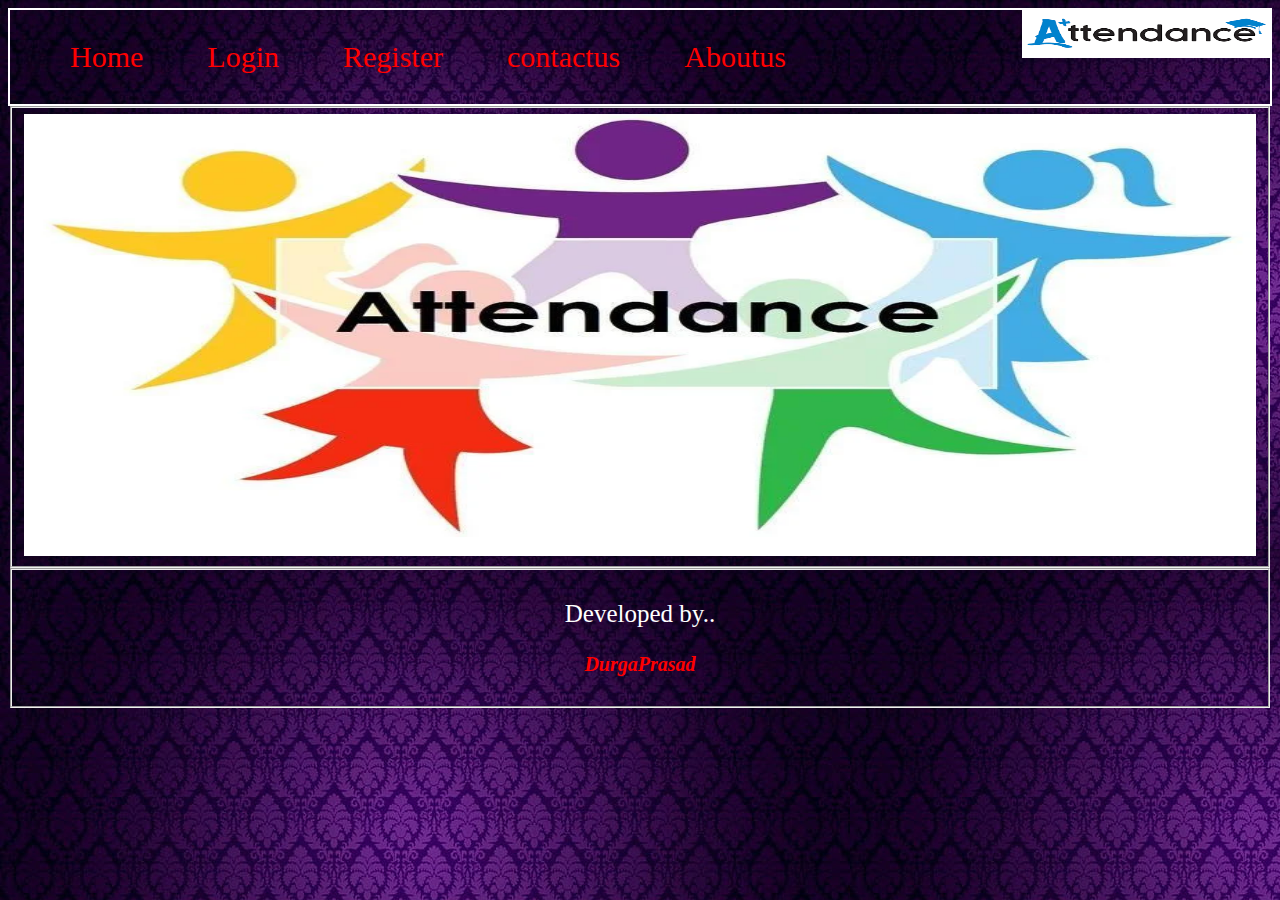
<file: index.html>
<html>
<head>
<title> box model </title>
<style>
.class{
color:red;
font-size:50px;
border:10px solid red;
padding-left:30px
}
body{
    background-image: url("poori.jpg");
}
.menuitems{
border: 2px solid white;
padding:30px;
}
.menuitem{
padding:30px;
font-size:30px;
text-decoration:none;
color:red;
}
.logo{
align:right;
padding-left:50px;
}
a:hover{
background-color:black;
color:white;
}
</style>
</head>
<body>
<div class="logo">
<img src="dp1.png" align="right" width="250px" height="50px">
</div>
<div class="menuitems">
<a href="home.html" class="menuitem">Home</a>
<a href="loginpage.html" class="menuitem">Login</a>
<a href="register.html" class="menuitem">Register</a>
<a href="content.html" class="menuitem">contactus</a>
<a href="aboutus.html" class="menuitem">Aboutus</a>
</div>
<fieldset>
<img src="dp2.webp" align="right" width="100%" height="50%">
</fieldset>
<fieldset>
    <p align="center" style="font-size:25px;"><font color="white">Developed by..</font></p>
    <p align="center" style="font-size:20px;"><b><i><font color="red">DurgaPrasad</font></i></b></p>
</fieldset>
</body>
</html>
</file>
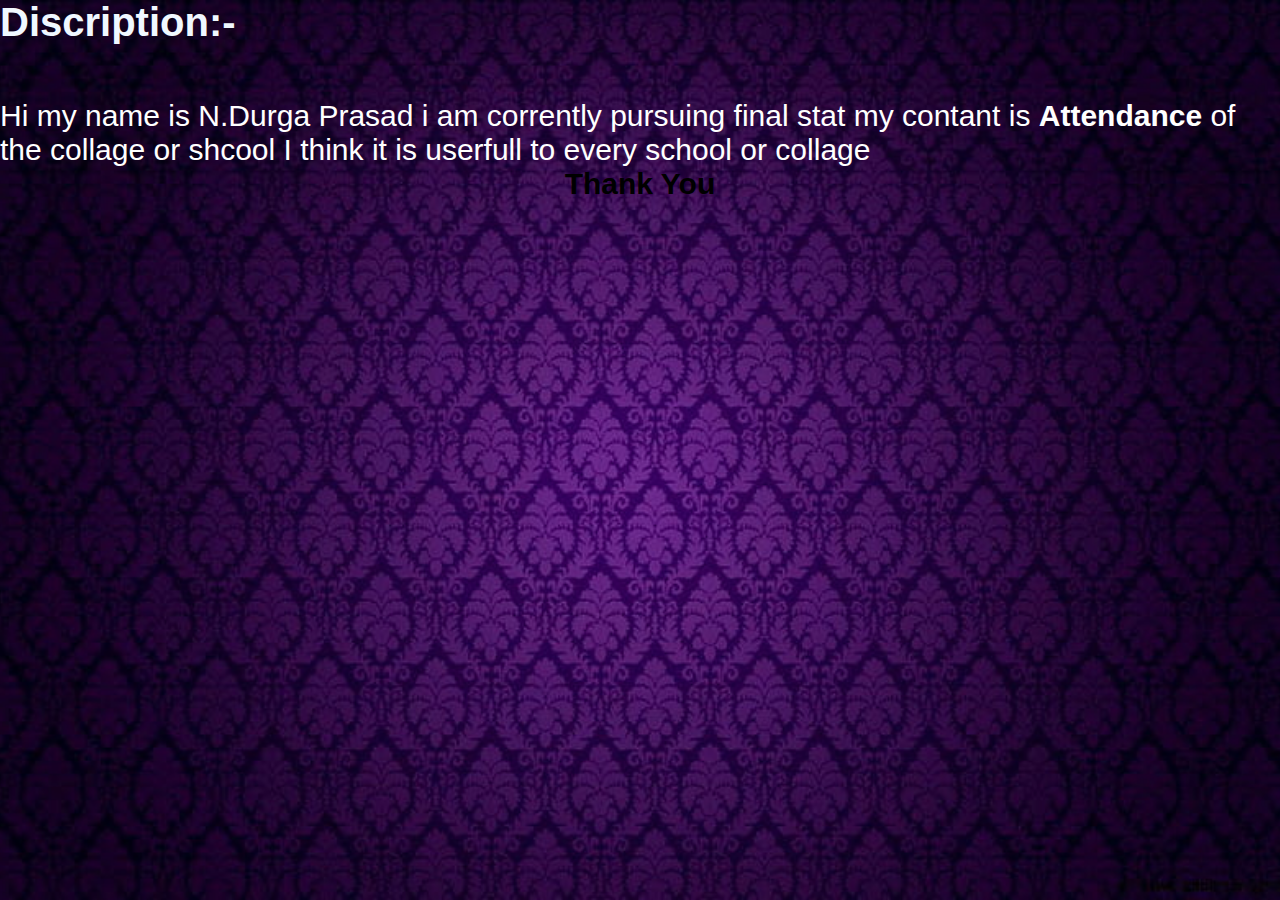
<file: aboutus.html>
<html>
    <head>
        <title> aboutos</title>
        <link rel="stylesheet" href="aboutos1.css">
    </head>
    <body>
        <h1 style="font-size:40px;">Discription:-</h1><br><br>
     <br><p style="font-size:30px;"> <font color="white">Hi my name is N.Durga Prasad i am corrently pursuing final stat my 
        contant is <b>Attendance</b> of the collage or shcool I think it is userfull to every school or collage </font></p>
        <h3 align="center" style="font-size:30px;"> <font color="black">Thank You</h3></font>
    </body>
</html>
</file>
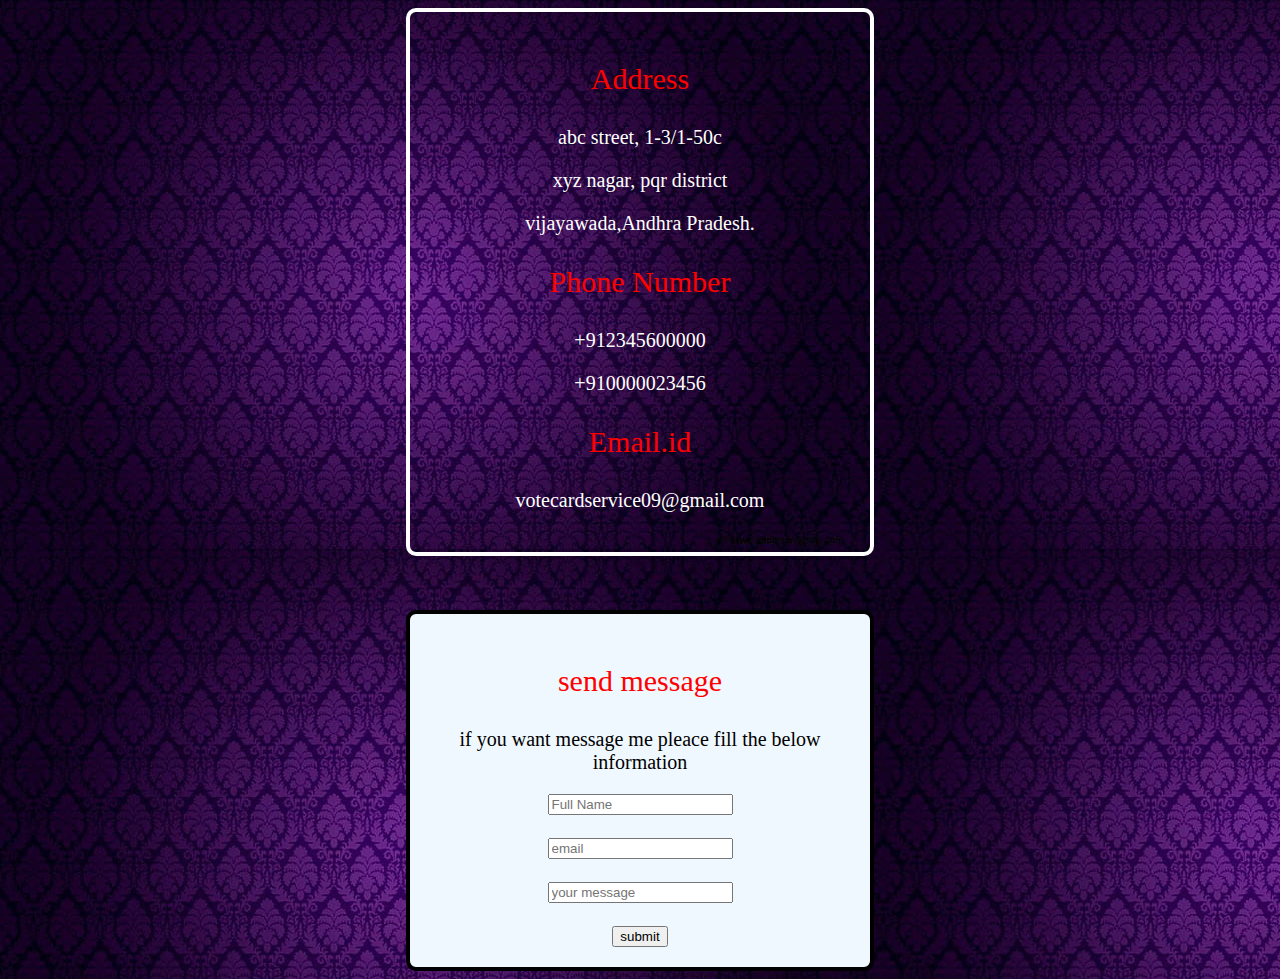
<file: content.html>
<html>
<head>
<title>Contactus.html</title>
<style>

body{
    background-image: url("poori.jpg");
}

.box{
    width:420px;
    border: 4px solid white;
    box-shadow: 10px rgba(0,0,0,.0);
    color:white;
    border-radius: 10px;
    padding: 20px 20px;
    text-align: center;
    font-size: 20px;
}
.output{
    width:420px;
    background-color: aliceblue;
    border: 4px solid black;
    box-shadow: 10px rgba(0,0,0,.0);
    color:black;
    border-radius: 10px;
    padding: 20px 20px;
    text-align: center;
    font-size: 20px;
}
</style>
</head>
<body>
<center>
<div class="box">
<p style="font-size: 30px;"><font color="red">Address</font> </p>
<p> abc street,
1-3/1-50c</p>
<p>xyz nagar,
pqr district<br></p>
<p>vijayawada,Andhra Pradesh.</p>
    <p style="font-size: 30px;"><font color="red">Phone Number</font> </p>
     <p>+912345600000</p>
    <p>+910000023456</p>
    <p style="font-size: 30px;"><font color="red">Email.id</font> </p>
    <p>votecardservice09@gmail.com</p> 
</div><br><br><br>
<div class="output">
    <p style="font-size: 30px;"><font color="red">send message</font> </p>
    <p> if you want message me pleace fill the below information</p>
    <input type="text" name="name" required placeholder="Full Name"><br><br>
    <input type="email" name="email" required placeholder="email"><br><br>
    <input type="text" name="message" required placeholder="your message"><br><br>
    <input type="submit" value="submit">
    
    
</div>
</center>
</body>
</html>
</file>
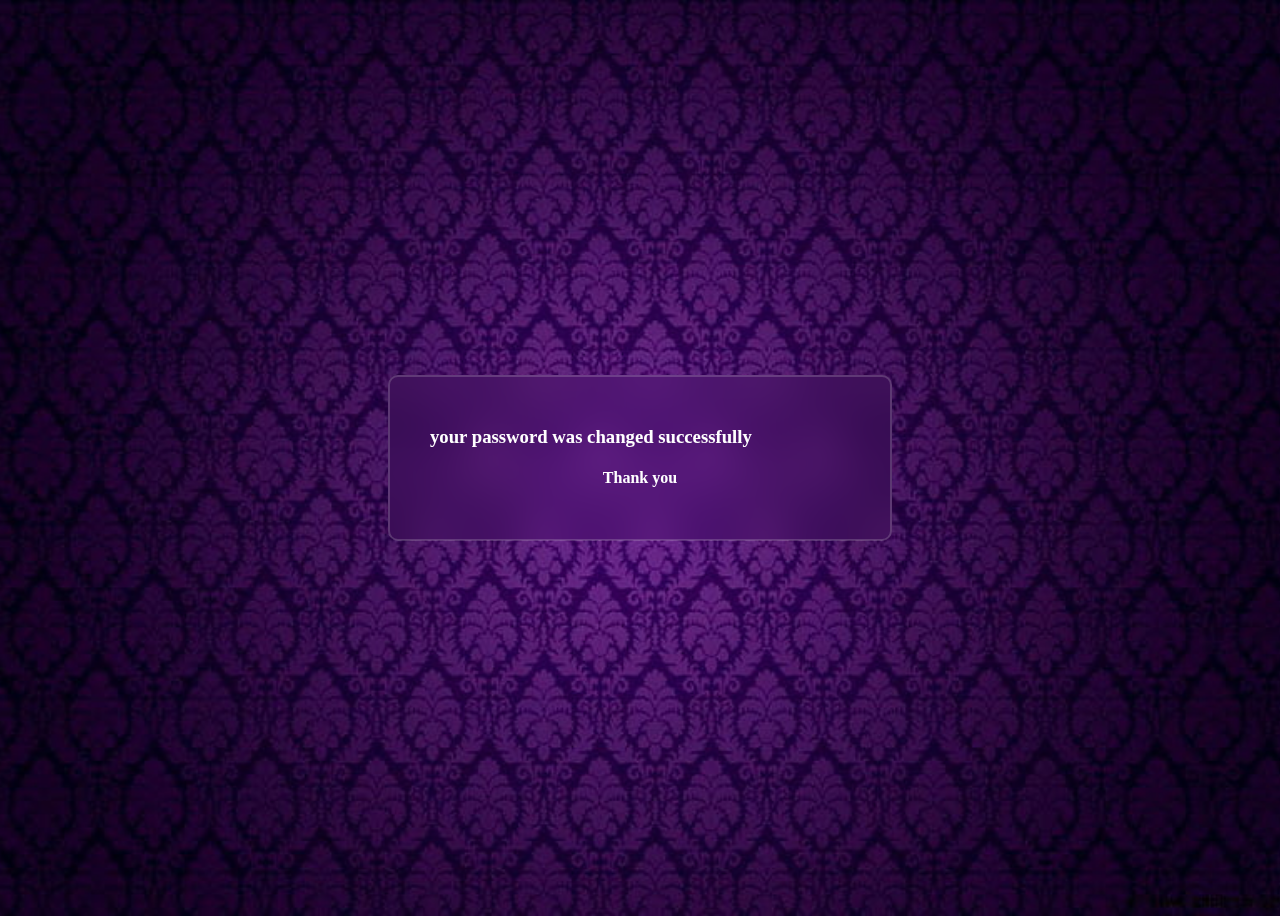
<file: final.html>
<html>
    <head>
        <title>nextpage2</title>
        <link rel="stylesheet" href="nextpage2.css">
    </head>
    <body>
        <div class="wrapper">
        <h3> your password was changed successfully</h3>
        <h4 align="center"> Thank you</h4>
        </div>
    </body>
</html>
</file>
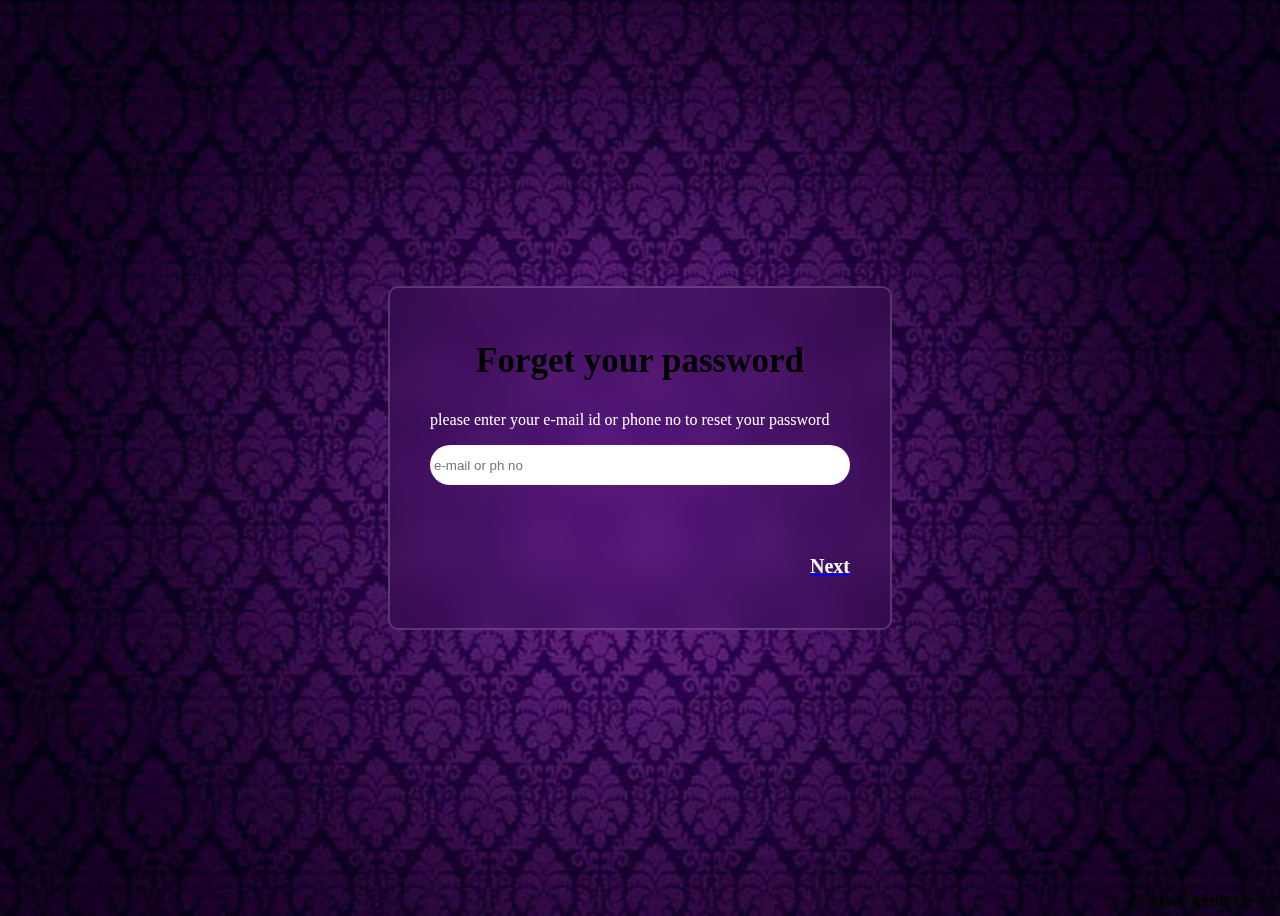
<file: forgetpassword.html>
<html>
    <head>
        <title> Forget password</title>
        <link rel="stylesheet" href="forgetform.css">
    </head>
    <body>
        <div class="wrapper">
            <h1>Forget your password</h1>
            <form>
                <div class="input-box">
            <p> please enter your e-mail id or phone no to reset your password</p>
            <input type="text" name=" " required placeholder="e-mail or ph no " >
                </div><br><br><br>
                <div class="next">
                <p align="right"style="font-size:20px;"><b><a href="next.html"><font color="white"> Next </font></a></b></p>
                </div>
            </form>
        </div>
    </body>
</html>
</file>
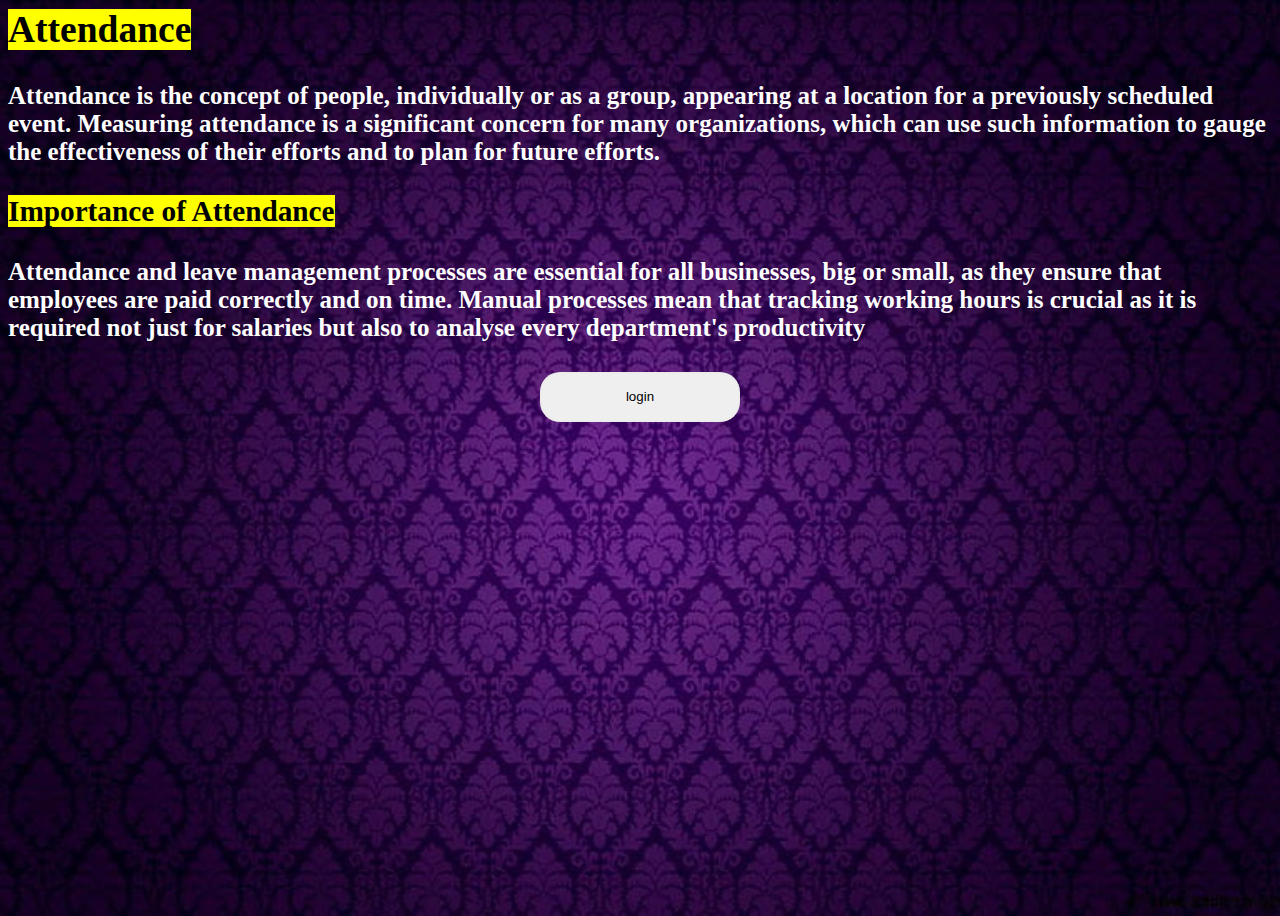
<file: home.html>
<html>
    <head>
        <title>homepage</title>
        <link rel="stylesheet" href="homepage.css">
    </head>
    <body>
        <div class="wrapper">
            <h2> <mark>Attendance </mark> </h2>
        <p><b>Attendance is the concept of people, individually or as a group, appearing at a location for a previously scheduled event. Measuring attendance is a significant concern for many organizations, which can use such information to gauge the effectiveness of their efforts and to plan for future efforts.</b></p>
            <h3><mark> Importance of Attendance </mark></h3>
            <p><b>Attendance and leave management processes are essential for all businesses, big or small, as they ensure that employees are paid correctly and on time. Manual processes mean that tracking working hours is crucial as it is required not just for salaries but also to analyse every department's productivity</b></p>
        </div>
        <center>
        <div class="login">
        <a href="loginpage.html">
            <input type="submit" value="login">
        </a>
        </div>
        </center>
    </body>

</html>
</file>
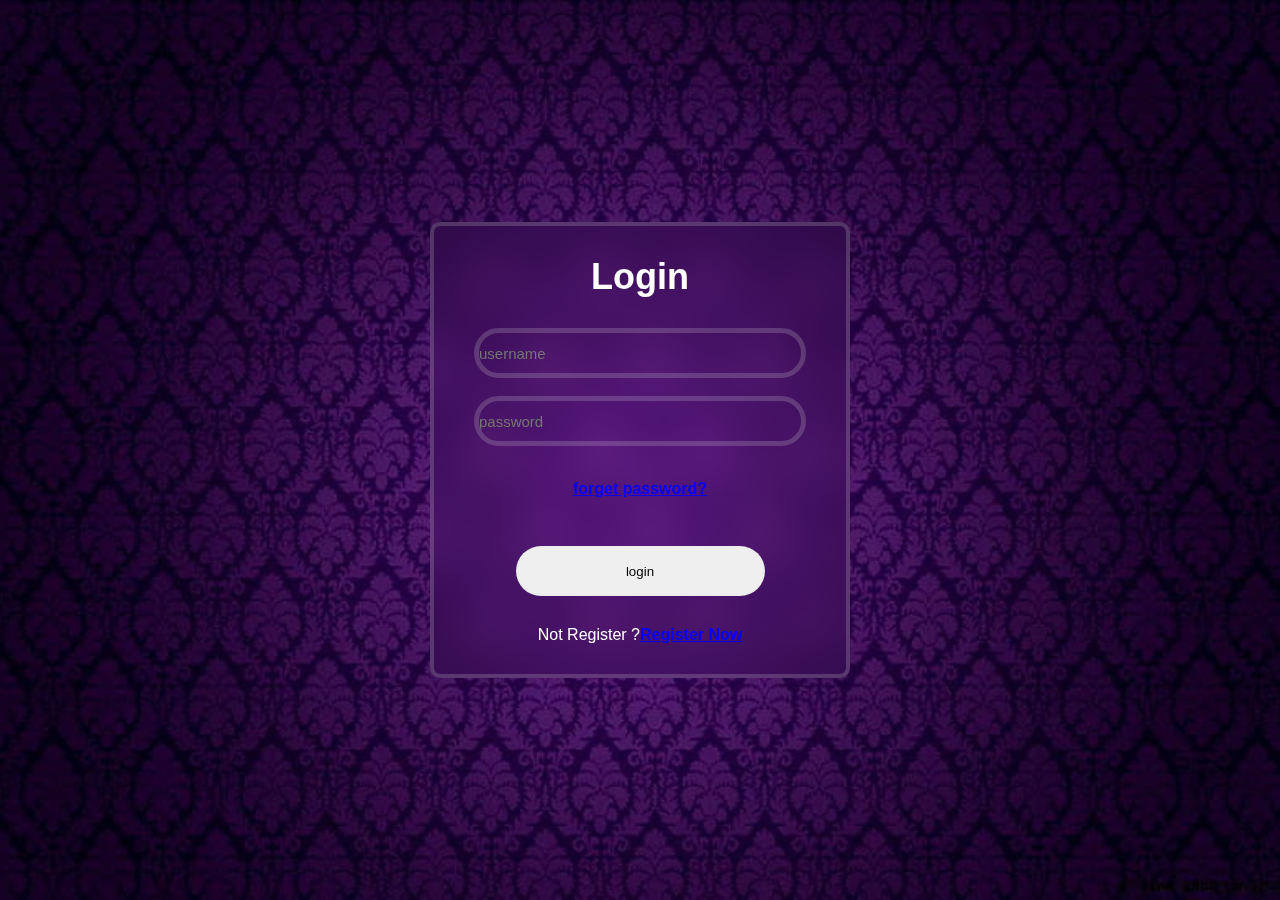
<file: loginpage.html>
<html>
    <head>
        <link rel="stylesheet" href="login.css">
    </head>
    <body>
        <div class="wrapper">
   <center>
            <form>
             <h1>Login</h1>
             <div class="input-box">
            <input type="text" name="username" required placeholder="username"><br><br>
            <input type="password" name="password" required placeholder="password"><br><br>
             </div><br><br><br><br>
           
            <a href="forgetpassword.html"><b><font color="blue">forget password? </font></b></a><br><br>
     
            <div class="login">
            <input type="submit" value="login"><br><br>
            </div>
            <p>Not Register ?<a href="register.html"><b><font color="blue">Register Now</font></b></a></p>

        </form>
</center>
        </div>
    </body>
</html>
</file>
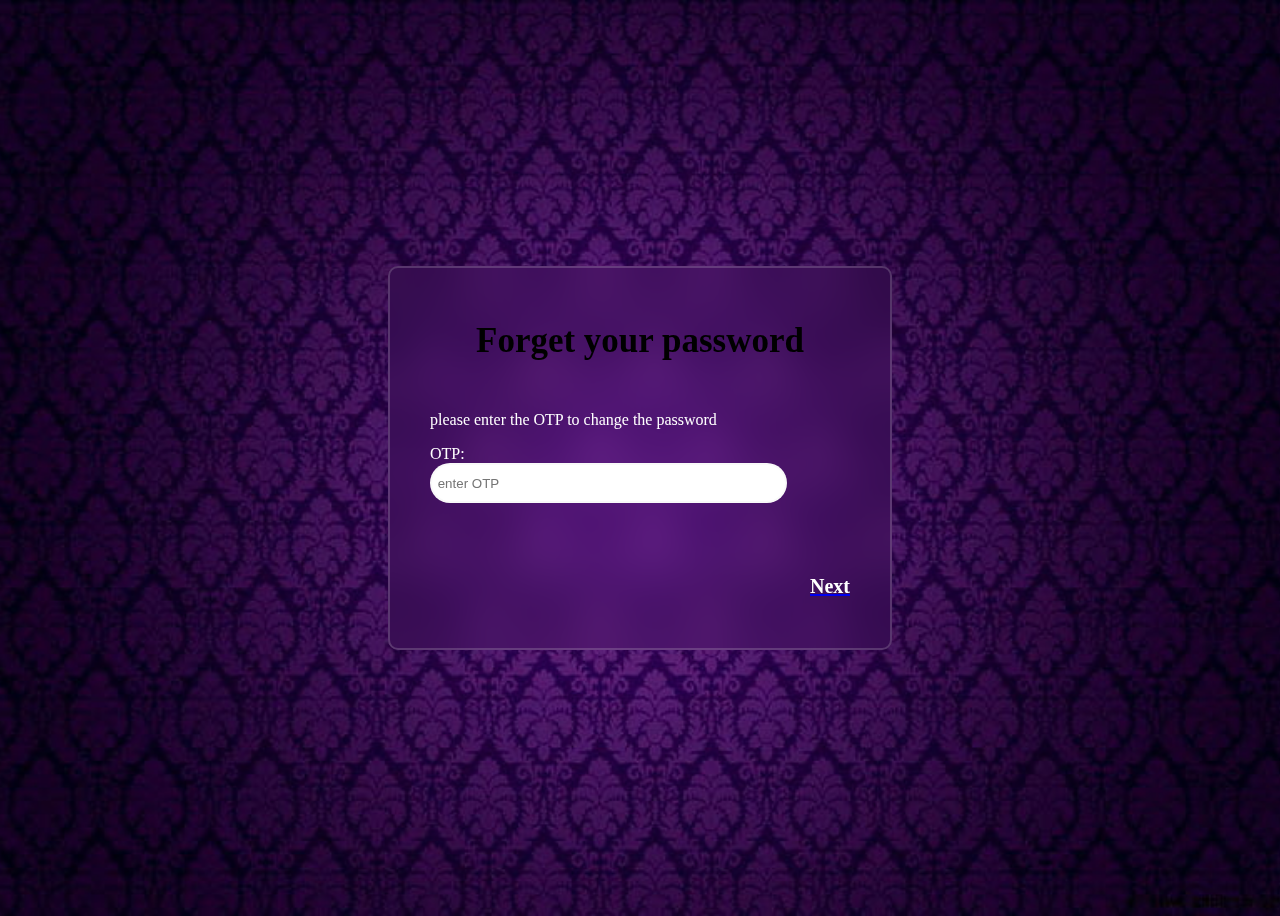
<file: next.html>
<html>
    <head>
        <title> next </title>
        <link rel="stylesheet" href="nextpage.css">
    </head>
    <body>
        <div class="wrapper">
            <h1>Forget your password</h1>
            <form>
                <div class="input-box">
                <p> please enter the OTP to change the password</p>
                OTP:<input type="text" name="OTP" required placeholder=" enter OTP">
                </div><br><br><br>
                <div class="next">
                    <p align="right"style="font-size:20px;"><b><a href="next1.html"><font color="white"> Next </font></a></b></p>
                    </div
            </div>
                </form>
    </body>
</html>
</file>
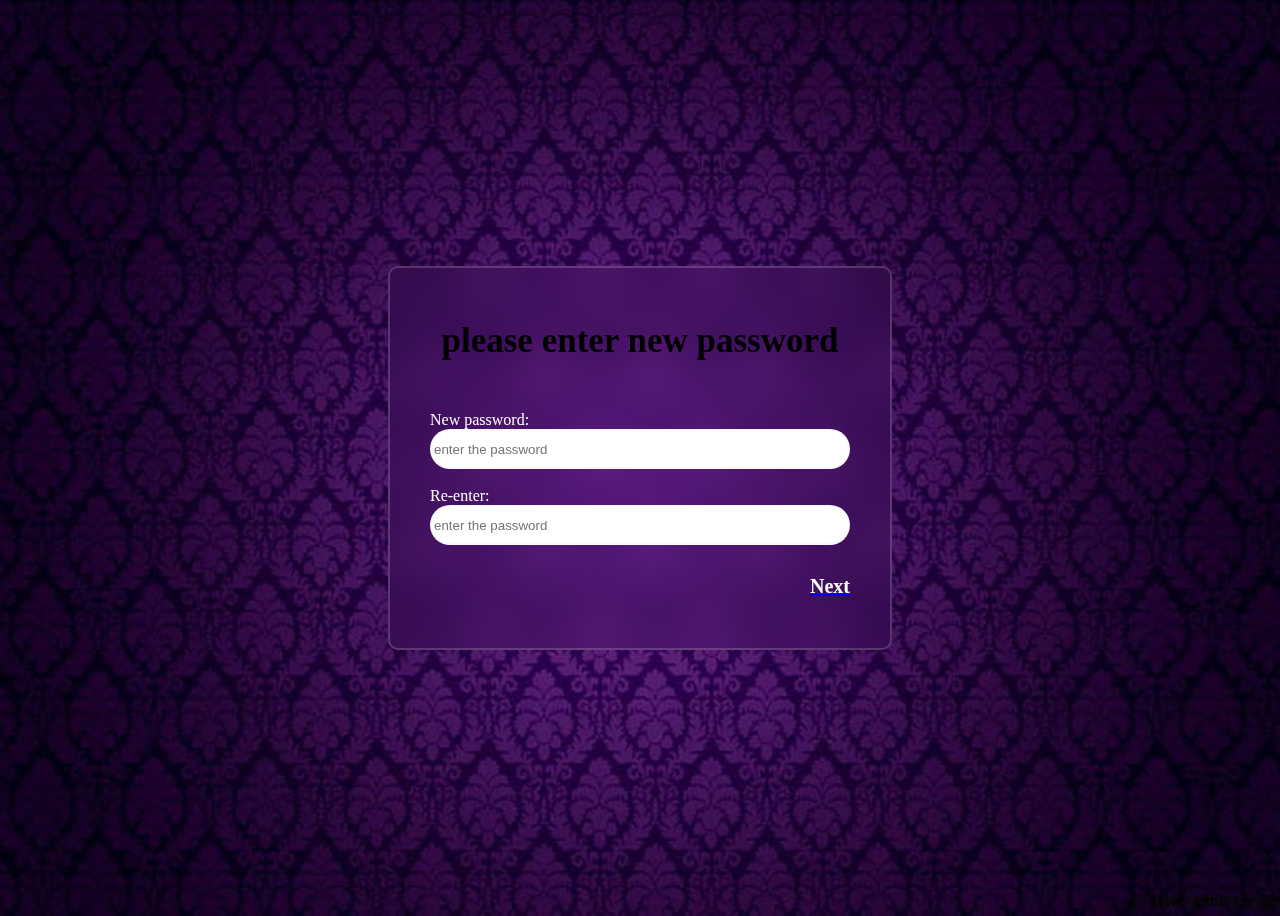
<file: next1.html>
<html>
    <head>
        <title> next1</title>
        <link rel="stylesheet" href="nextpage1.css">
    </head>
    <body>
        <div class="wrapper">
            <h1>please enter new password</h1>
            <form>
                <div class="input-box">
                New password:<input type="text" name="New password" required placeholder="enter the password"><br><br>
                Re-enter:<input type="text" name="Re-enter" required placeholder="enter the password"><br><br>
                </div><br><br><br>
                
                    <p align="right"style="font-size:20px;"><b><a href="final.html"><font color="white"> Next </font></a></b></p>
                    
            </form>
    </body>
</html>
</file>
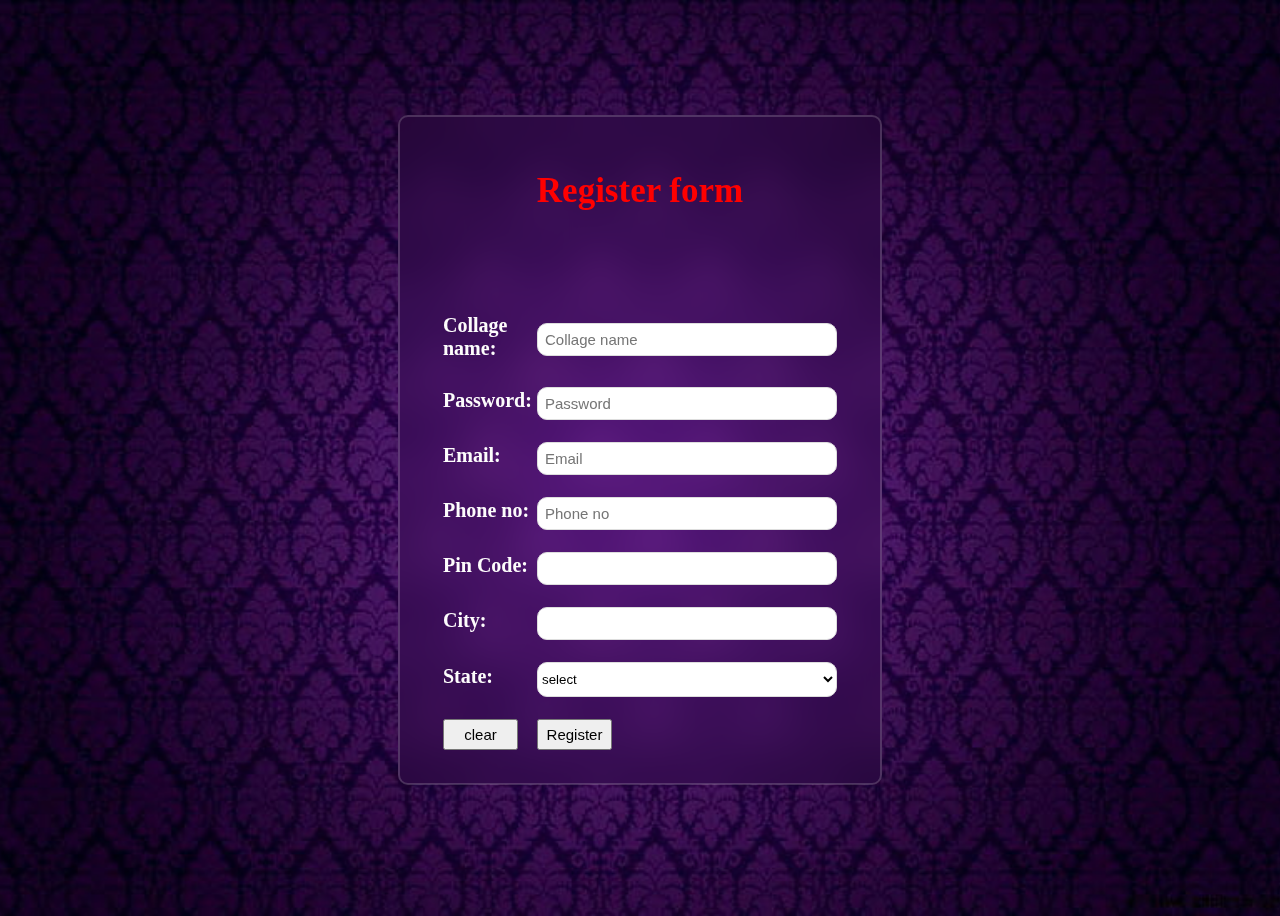
<file: register.html>
<html>
    <head> 
        <title>register form</title>
        <link rel="stylesheet" href="registerform.css">
        </head>
        <body>
            <form method="post">
                <div class="wrapper">
                    <h1> Register form</h1>
                <table>
                    <tr>
                        <div class="input-box">
                            <td style="color:rgb(253, 252, 252);font-size:20px;"><b>Collage name:</b><br><br></td>
                            <td><input type="text" name="Collage name" required placeholder="Collage name"id="name"><br><br></td>
                    </tr>
                    <tr> 
                        <td style="color:rgb(253, 252, 252);font-size:20px;"><b>Password:</b><br><br></td>
                        <td><input type="password" name="Password" required placeholder="Password" id="name"><br><br>
                        </td>
                    </tr>
                    <tr> 
                        <td style="color:rgb(253, 252, 252);font-size:20px;"><b>Email:</b><br><br></td>
                        <td><input type="email" name="Email" required placeholder="Email" id="name"><br><br></td>
                    </tr>
                <tr>
                    <td style="color:rgb(253, 252, 252);font-size:20px;"><b>Phone no:</b><br><br></td>
                    <td><input type="text" name="Phone no" required placeholder="Phone no" id="name"><br><br>
                    </td>
                    </tr>
                    <tr>
                        <td style="color:rgb(253, 252, 252);font-size:20px;"><b>Pin Code:<br><br></b></td>
                        <td><input type="text" name="Pin Code" id="name"><br><br></td>
                    </tr>
                        <tr>
                            <td style="color:rgb(253, 252, 252);font-size:20px;"><b>City:</b><br><br></td>
                            <td><input type="text" name="City" id="name"><br><br></td>
                        </tr>
                 <div class="select-box ">
                    <tr>
                        <td style="color:rgb(253, 252, 252);font-size:20px;"><b>State:<br><br></b></td>
                        
                        <td> <select name="State" style="width: 300px; height:35px; border-radius:10px;  border: 1px solid #ddd; outline: 0;background-color: #fff;
                            box-shadow: inset 1px 1px 5px 0,0,0;" >
                            <option value="select">select</option>
                            <option value="Andhra Pradesh">Andhra Pradesh</option>
                            <option value="Telengana">Telengana</option>
                            </select><br><br>
                        
                        </td>
                    </tr>
                </div>
            </div>
            <tr>
                <td><input type="reset" value="clear" id="reset"><td> <input type="submit" value="Register" id="submit"></td>
            </tr>
                </table>
                </div>
            </form>
        </body>
</html>
</file>
<file: aboutos1.css>
*{
    margin: 0px;
    padding: 0px;
    box-sizing: border-box;
    font-family: "poppins" , sans-serif;
}

body{
    color: aliceblue;
    min-height: 100vh;
    background-image: url("poori.jpg");
    background-size: cover;
    background-position: center;
}
</file>
<file: nextpage2.css>
body{
    display: flex;
    justify-content: center;
    align-items: center;
    min-height: 100vh;
    background-image: url("poori.jpg");
    background-size: cover;
    background-position: center;
}
.wrapper{
    width:420px;
    background: transparent;
    border: 2px solid rgba(225, 225, 225, .2);
    backdrop-filter: blur(20px);
    box-shadow: 10px rgba(0,0,0,.0);
    background: transparent;
    color:#fff;
    border-radius: 10px;
    padding: 30px 40px;
}
</file>
<file: forgetform.css>
body{
    display: flex;
    justify-content: center;
    align-items: center;
    min-height: 100vh;
    background-image: url("poori.jpg");
    background-size: cover;
    background-position: center;

}
.wrapper{
    width:420px;
    background: transparent;
    border: 2px solid rgba(225, 225, 225, .2);
    backdrop-filter: blur(20px);
    box-shadow: 10px rgba(0,0,0,.0);
    background: transparent;
    color:#fff;
    border-radius: 10px;
    padding: 30px 40px;
}
.wrapper h1{
    font-size: 35px;
    text-align: center;
    color: black;
}
.wrapper .input-box{
    width: 100%;
    height: 40px;
    margin: 30px 0;
}
.input-box input {
    width: 100%;
    height: 100%;
    background: white;
    border: none;
    outline:none;
    border: 2px solid rgba(225, 225, 225, .2);
    border-radius: 40px;
    color:black;

}
</file>
<file: homepage.css>
body{

    min-height: 100vh;
    background-image: url("poori.jpg");
    background-size: cover;
    background-position: center;
    font-size: 25px;
    color: white;
}
.login{
    width: 200px;
    height: 50px;
    margin: 30px 0;
}
.login input{
    width: 100%;
    height: 100%;
    border: none;
    outline:none;
    border: 2px solid rgba(225, 225, 225, .2);
    border-radius: 20px;
    color:black;

}
</file>
<file: login.css>
*{
    margin: 0px;
    padding: 0px;
    box-sizing: border-box;
    font-family: "poppins" , sans-serif;
}
body{
    display: flex;
    justify-content: center;
    align-items: center;
    min-height: 100vh;
    background-image: url("poori.jpg");
    background-size: cover;
    background-position: center;

}
.wrapper{
    width:420px;
    background: transparent;
    border: 4px solid rgba(225, 225, 225, .2);
    backdrop-filter: blur(20px);
    box-shadow: 10px rgba(0,0,0,.0);
    color:white;
    border-radius: 10px;
    padding: 30px 40px;

}
.wrapper h1{
    font-size: 36px;
    text-align: center;
}
.wrapper .input-box{
    width: 100%;
    height: 50px;
    margin: 30px 0;
}

.input-box input {
    width: 100%;
    height: 100%;
    background: transparent;
    border: none;
    outline:none;
    border: 5px solid rgba(225, 225, 225, .2);
    border-radius: 40px;
    color:black;
    font-size: 15px;

}

.login{
    width: 75%;
    height: 50px;
    margin: 30px 0;
}
.login input{
    width: 100%;
    height: 100%;
    border: none;
    outline:none;
    border: 2px solid rgba(225, 225, 225, .2);
    border-radius: 40px;
    color:black;

}
</file>
<file: nextpage.css>
body{
    display: flex;
    justify-content: center;
    align-items: center;
    min-height: 100vh;
    background-image: url("poori.jpg");
    background-size: cover;
    background-position: center;

}
.wrapper{
    width:420px;
    background: transparent;
    border: 2px solid rgba(225, 225, 225, .2);
    backdrop-filter: blur(20px);
    box-shadow: 10px rgba(0,0,0,.0);
    background: transparent;
    color:#fff;
    border-radius: 10px;
    padding: 30px 40px;
}
.wrapper h1{
    font-size: 35px;
    text-align: center;
    color: black;
}
.wrapper .input-box{
    width: 85%;
    height: 40px;
    margin: 50px 0;
}
.input-box input {
    width: 100%;
    height: 100%;
    background: white;
    border: none;
    outline:none;
    border: 2px solid rgba(225, 225, 225, .2);
    border-radius: 40px;
    color:black;

}
</file>
<file: nextpage1.css>
body{
    display: flex;
    justify-content: center;
    align-items: center;
    min-height: 100vh;
    background-image: url("poori.jpg");
    background-size: cover;
    background-position: center;

}
.wrapper{
    width:420px;
    background: transparent;
    border: 2px solid rgba(225, 225, 225, .2);
    backdrop-filter: blur(20px);
    box-shadow: 10px rgba(0,0,0,.0);
    background: transparent;
    color:#fff;
    border-radius: 10px;
    padding: 30px 40px;
}
.wrapper h1{
    font-size: 35px;
    text-align: center;
    color: black;
}
.wrapper .input-box{
    width: 100%;
    height: 40px;
    margin: 50px 0;
}
.input-box input {
    width: 100%;
    height: 100%;
    background: white;
    border: none;
    outline:none;
    border: 2px solid rgba(225, 225, 225, .2);
    border-radius: 40px;
    color:black;

}
</file>
<file: registerform.css>
body{
    display: flex;
    justify-content: center;
    align-items: center;
    min-height: 100vh;
    background-image: url("poori.jpg");
    background-size: cover;
    background-position: center;

}
.wrapper{
    width:400px;
    background: transparent;
    border: 2px solid rgba(225, 225, 225, .2);
    backdrop-filter: blur(20px);
    box-shadow: 10px rgba(0,0,0,.0);
    background: transparent;
    color:#fff;
    border-radius: 10px;
    padding: 30px 40px;
}
.wrapper h1{
    font-size: 35px;
    text-align: center;
    color: red;
}
.wrapper .input-box{
    width: 100%;
    height: 40px;
    margin: 30px 0;
}
input#name{
    width: 300px;
    font-size: 15px;
    border: 1px solid #ddd;
    border-radius: 10px;
    outline: 0;
    padding: 7px;
    background-color: #fff;
    box-shadow: inset 1px 1px 5px 0,0,0;
}

input#submit{
    width: 75px;
    padding: 5px;
    font-size: 15px;
}
input#reset{
    width: 75px;
    padding: 5px;
    font-size: 15px;
}
</file>
